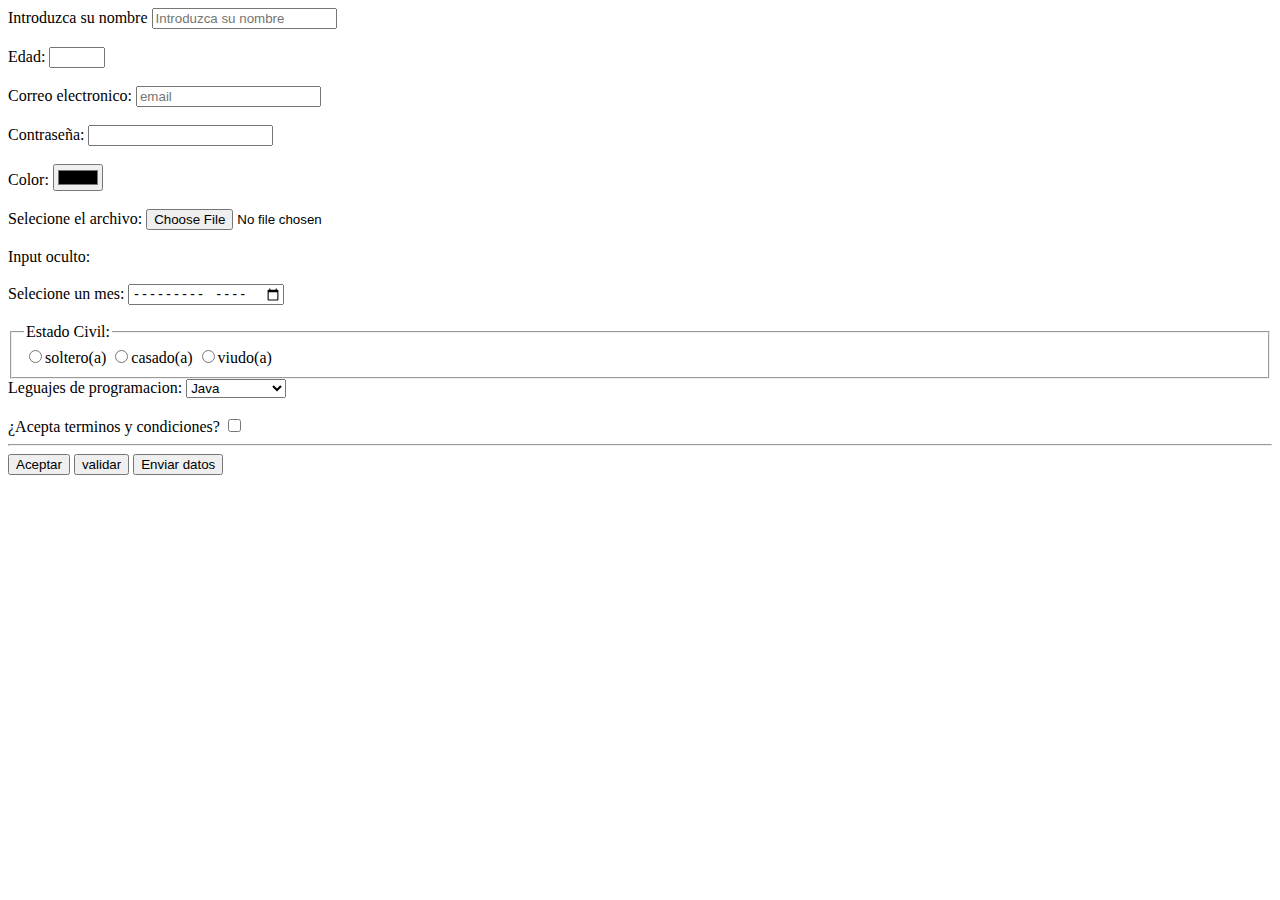
<file: diseño_web/basico/9.formularios/index.html>
<!DOCTYPE html>
<html lang="en">
<head>
    <meta charset="UTF-8">
    <meta http-equiv="X-UA-Compatible" content="IE=edge">
    <meta name="viewport" content="width=device-width, initial-scale=1.0">
    <title>Document</title>
</head>
<body>
    <form id="form">
        <label for="name">Introduzca su nombre</label>
        <!--inputs-->
        <input type="text"
        id="name"
        name="name"
        value=""
        placeholder="Introduzca su nombre"
        minlength="3"
        maxlength="50"
        pattern="[a-zA-Z]"
        title="Se admiten solo letras"
        autocomplete="off"
        required
        ><br><br>
<!--pattern= lo que acepta-->
        <label for="age">Edad:</label>
        <input type="number" min="1" max="99" id="age"><br><br>
        <label for="mail">Correo electronico:</label>
        <input type="email" id="mail" placeholder="email"><br><br>
        <label for="pss">Contraseña:</label>
        <input type="password" id="pss"><br><br>
        <label for="colores">Color:</label>
        <input type="color" id="colores"><br><br>
        <label for="files">Selecione el archivo:</label>
        <input type="file" id="files"><br><br>
        <label for="oculto">Input oculto:</label>
        <input type="hidden" id="oculto"><br><br>
        <label for="mes">Selecione un mes:</label>
        <input type="month" id="mes" list="meses"><br><br>
        <datalist id="meses"><!--el datalist sin  listas alternativas-->
            <option value="enero" >
            <option value="febrero" >
        </datalist>
        <fieldset><legend>Estado Civil:</legend>
            <input type="radio" name="estado" value="soltero">soltero(a)
            <input type="radio" name="estado" value="casado">casado(a)
            <input type="radio" name="estado" value="viudo">viudo(a)
        </fieldset>
        <label for="lenguajes">Leguajes de programacion:</label>
        <select name="lenguajes">
            <optgroup label="Backend">
                <option>Java</option>
                <option>PHP</option>
                <option>VB.NET</option>
                <option>Node.Js</option>
            </optgroup>
            <optgroup label="Fronted">
                <option>JavaScript</option>
                <option>TypeScript</option>
                <option>CSS</option>
            </optgroup>
        </select><br><br>
        <label for="condiciones">¿Acepta terminos y condiciones?</label>
        <input type="checkbox" id="condiciones">
        <hr>
        <input type="button" id="boton" value="Aceptar">
        <button type="button" id="boton2">validar</button>
        <button type="submit" id="enviar">Enviar datos</button>
    </form>
    <script src="./scripts/main.js"></script>
</body>
</html>
</file>
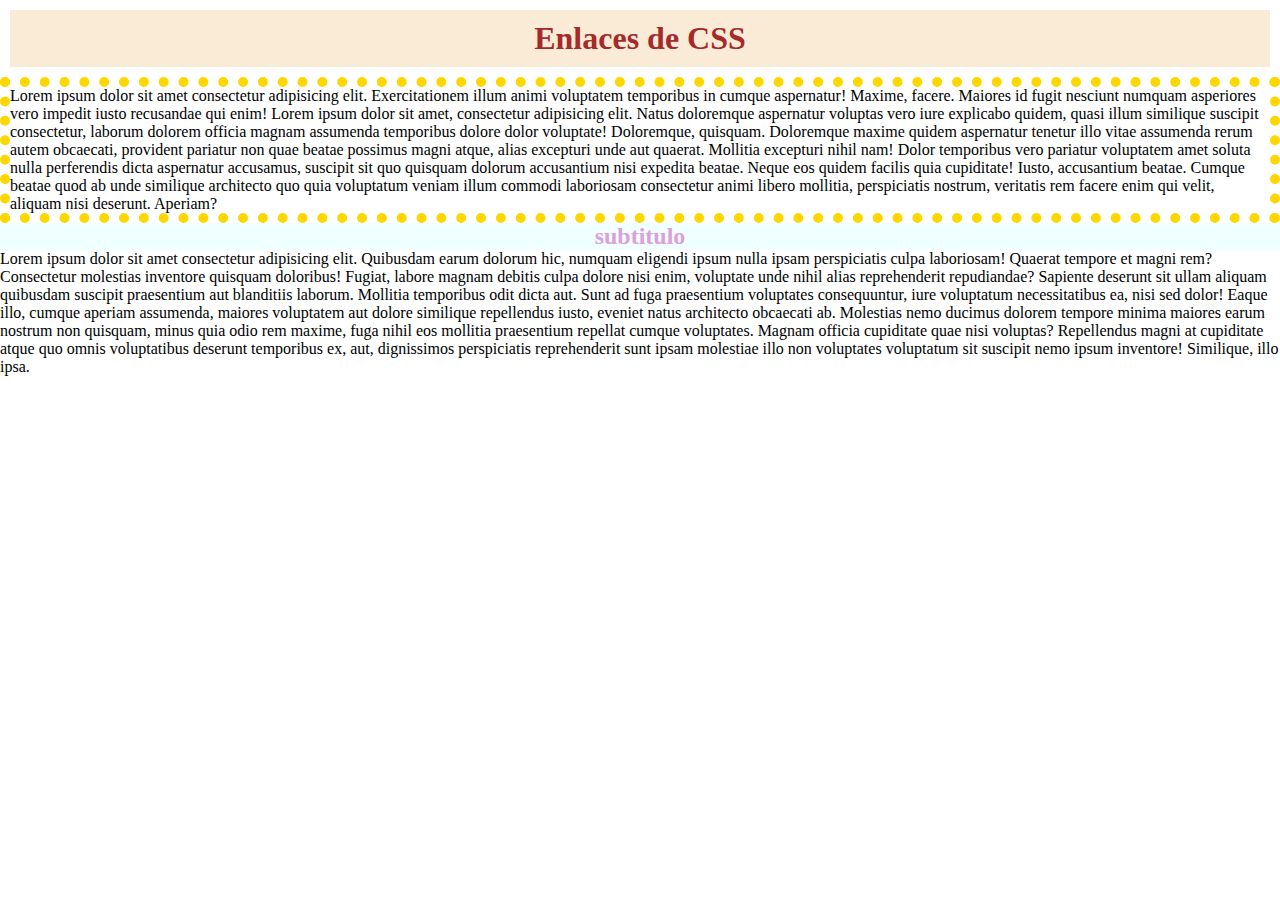
<file: diseño_web/contenido_css/1.0 enlacesCSS/index.html>
<!DOCTYPE html>
<html lang="en">
<head>
    <meta charset="UTF-8">
    <meta http-equiv="X-UA-Compatible" content="IE=edge">
    <meta name="viewport" content="width=device-width, initial-scale=1.0">
    <link rel="stylesheet" href="./styles/main.css">
    <title>Enlazar las css</title>
</head>
<body>
    <!--
        formas de tabajar con css
        1- a traves de la etiqueta <style></style>
        2- como propiedad de una etiwueta, "style"
        3- como archivo externo y enlazando a traves de la etiqueta link
    -->
    <style>
        h1{
            color: brown;
            background-color: antiquewhite;
            text-align: center;
            padding: 10px 20px;
            margin: 10px;
        }
    </style>
    <header>
        <h1>Enlaces de CSS</h1>
    </header>
    <main>
        <div style="border: 10px dotted gold;">
            Lorem ipsum dolor sit amet consectetur adipisicing elit. Exercitationem illum animi voluptatem temporibus in cumque aspernatur! Maxime, facere. Maiores id fugit nesciunt numquam asperiores vero impedit iusto recusandae qui enim! Lorem ipsum dolor sit amet, consectetur adipisicing elit. Natus doloremque aspernatur voluptas vero iure explicabo quidem, quasi illum similique suscipit consectetur, laborum dolorem officia magnam assumenda temporibus dolore dolor voluptate!
            Doloremque, quisquam. Doloremque maxime quidem aspernatur tenetur illo vitae assumenda rerum autem obcaecati, provident pariatur non quae beatae possimus magni atque, alias excepturi unde aut quaerat. Mollitia excepturi nihil nam!
            Dolor temporibus vero pariatur voluptatem amet soluta nulla perferendis dicta aspernatur accusamus, suscipit sit quo quisquam dolorum accusantium nisi expedita beatae. Neque eos quidem facilis quia cupiditate! Iusto, accusantium beatae.
            Cumque beatae quod ab unde similique architecto quo quia voluptatum veniam illum commodi laboriosam consectetur animi libero mollitia, perspiciatis nostrum, veritatis rem facere enim qui velit, aliquam nisi deserunt. Aperiam?
        </div>
        <div>
            <h2>subtitulo</h2>
            Lorem ipsum dolor sit amet consectetur adipisicing elit. Quibusdam earum dolorum hic, numquam eligendi ipsum nulla ipsam perspiciatis culpa laboriosam! Quaerat tempore et magni rem? Consectetur molestias inventore quisquam doloribus!
            Fugiat, labore magnam debitis culpa dolore nisi enim, voluptate unde nihil alias reprehenderit repudiandae? Sapiente deserunt sit ullam aliquam quibusdam suscipit praesentium aut blanditiis laborum. Mollitia temporibus odit dicta aut.
            Sunt ad fuga praesentium voluptates consequuntur, iure voluptatum necessitatibus ea, nisi sed dolor! Eaque illo, cumque aperiam assumenda, maiores voluptatem aut dolore similique repellendus iusto, eveniet natus architecto obcaecati ab.
            Molestias nemo ducimus dolorem tempore minima maiores earum nostrum non quisquam, minus quia odio rem maxime, fuga nihil eos mollitia praesentium repellat cumque voluptates. Magnam officia cupiditate quae nisi voluptas?
            Repellendus magni at cupiditate atque quo omnis voluptatibus deserunt temporibus ex, aut, dignissimos perspiciatis reprehenderit sunt ipsam molestiae illo non voluptates voluptatum sit suscipit nemo ipsum inventore! Similique, illo ipsa.
        </div>
    </main>
</body>
</html>
</file>
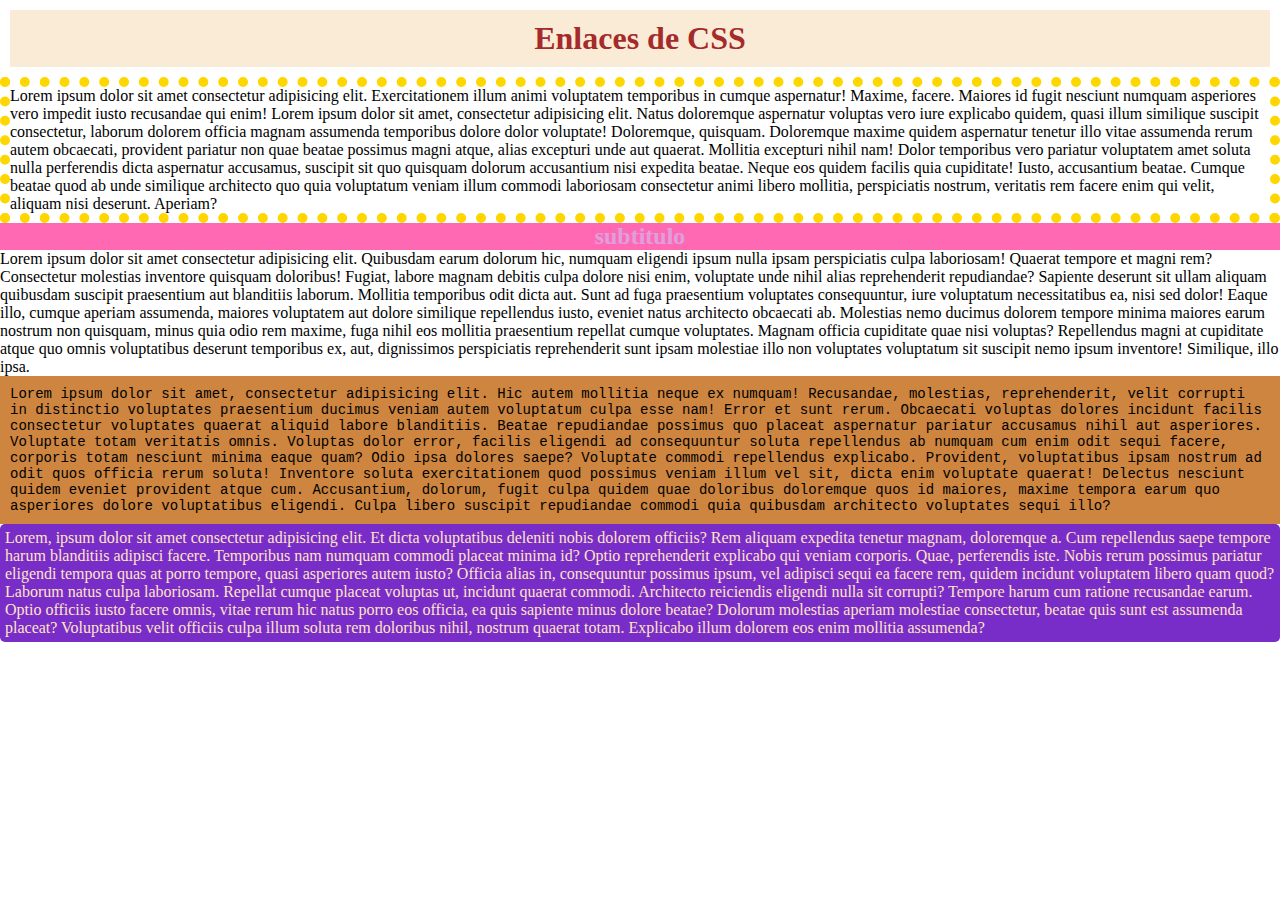
<file: diseño_web/contenido_css/2.0 tiposSelectores/index.html>
<!DOCTYPE html>
<html lang="en">
<head>
    <meta charset="UTF-8">
    <meta http-equiv="X-UA-Compatible" content="IE=edge">
    <meta name="viewport" content="width=device-width, initial-scale=1.0">
    <link rel="stylesheet" href="./styles/main.css">
    <title>Enlazar las css</title>
</head>
<body>
    <!--
        formas de tabajar con css
        1- a traves de la etiqueta <style></style>
        2- como propiedad de una etiwueta, "style"
        3- como archivo externo y enlazando a traves de la etiqueta link
    -->
    <style>
        h1{
            color: brown;
            background-color: antiquewhite;
            text-align: center;
            padding: 10px 20px;
            margin: 10px;
        }
    </style>
    <header>
        <h1>Enlaces de CSS</h1>
    </header>
    <main>
        <div style="border: 10px dotted gold;">
            Lorem ipsum dolor sit amet consectetur adipisicing elit. Exercitationem illum animi voluptatem temporibus in cumque aspernatur! Maxime, facere. Maiores id fugit nesciunt numquam asperiores vero impedit iusto recusandae qui enim! Lorem ipsum dolor sit amet, consectetur adipisicing elit. Natus doloremque aspernatur voluptas vero iure explicabo quidem, quasi illum similique suscipit consectetur, laborum dolorem officia magnam assumenda temporibus dolore dolor voluptate!
            Doloremque, quisquam. Doloremque maxime quidem aspernatur tenetur illo vitae assumenda rerum autem obcaecati, provident pariatur non quae beatae possimus magni atque, alias excepturi unde aut quaerat. Mollitia excepturi nihil nam!
            Dolor temporibus vero pariatur voluptatem amet soluta nulla perferendis dicta aspernatur accusamus, suscipit sit quo quisquam dolorum accusantium nisi expedita beatae. Neque eos quidem facilis quia cupiditate! Iusto, accusantium beatae.
            Cumque beatae quod ab unde similique architecto quo quia voluptatum veniam illum commodi laboriosam consectetur animi libero mollitia, perspiciatis nostrum, veritatis rem facere enim qui velit, aliquam nisi deserunt. Aperiam?
        </div>
        <div>
            <h2>subtitulo</h2>
            Lorem ipsum dolor sit amet consectetur adipisicing elit. Quibusdam earum dolorum hic, numquam eligendi ipsum nulla ipsam perspiciatis culpa laboriosam! Quaerat tempore et magni rem? Consectetur molestias inventore quisquam doloribus!
            Fugiat, labore magnam debitis culpa dolore nisi enim, voluptate unde nihil alias reprehenderit repudiandae? Sapiente deserunt sit ullam aliquam quibusdam suscipit praesentium aut blanditiis laborum. Mollitia temporibus odit dicta aut.
            Sunt ad fuga praesentium voluptates consequuntur, iure voluptatum necessitatibus ea, nisi sed dolor! Eaque illo, cumque aperiam assumenda, maiores voluptatem aut dolore similique repellendus iusto, eveniet natus architecto obcaecati ab.
            Molestias nemo ducimus dolorem tempore minima maiores earum nostrum non quisquam, minus quia odio rem maxime, fuga nihil eos mollitia praesentium repellat cumque voluptates. Magnam officia cupiditate quae nisi voluptas?
            Repellendus magni at cupiditate atque quo omnis voluptatibus deserunt temporibus ex, aut, dignissimos perspiciatis reprehenderit sunt ipsam molestiae illo non voluptates voluptatum sit suscipit nemo ipsum inventore! Similique, illo ipsa.
        </div>
        <div class="articulo1">
            Lorem ipsum dolor sit amet, consectetur adipisicing elit. Hic autem mollitia neque ex numquam! Recusandae, molestias, reprehenderit, velit corrupti in distinctio voluptates praesentium ducimus veniam autem voluptatum culpa esse nam!
            Error et sunt rerum. Obcaecati voluptas dolores incidunt facilis consectetur voluptates quaerat aliquid labore blanditiis. Beatae repudiandae possimus quo placeat aspernatur pariatur accusamus nihil aut asperiores. Voluptate totam veritatis omnis.
            Voluptas dolor error, facilis eligendi ad consequuntur soluta repellendus ab numquam cum enim odit sequi facere, corporis totam nesciunt minima eaque quam? Odio ipsa dolores saepe? Voluptate commodi repellendus explicabo.
            Provident, voluptatibus ipsam nostrum ad odit quos officia rerum soluta! Inventore soluta exercitationem quod possimus veniam illum vel sit, dicta enim voluptate quaerat! Delectus nesciunt quidem eveniet provident atque cum.
            Accusantium, dolorum, fugit culpa quidem quae doloribus doloremque quos id maiores, maxime tempora earum quo asperiores dolore voluptatibus eligendi. Culpa libero suscipit repudiandae commodi quia quibusdam architecto voluptates sequi illo?
        </div>
        <div id="parrafo">
            Lorem, ipsum dolor sit amet consectetur adipisicing elit. Et dicta voluptatibus deleniti nobis dolorem officiis? Rem aliquam expedita tenetur magnam, doloremque a. Cum repellendus saepe tempore harum blanditiis adipisci facere.
            Temporibus nam numquam commodi placeat minima id? Optio reprehenderit explicabo qui veniam corporis. Quae, perferendis iste. Nobis rerum possimus pariatur eligendi tempora quas at porro tempore, quasi asperiores autem iusto?
            Officia alias in, consequuntur possimus ipsum, vel adipisci sequi ea facere rem, quidem incidunt voluptatem libero quam quod? Laborum natus culpa laboriosam. Repellat cumque placeat voluptas ut, incidunt quaerat commodi.
            Architecto reiciendis eligendi nulla sit corrupti? Tempore harum cum ratione recusandae earum. Optio officiis iusto facere omnis, vitae rerum hic natus porro eos officia, ea quis sapiente minus dolore beatae?
            Dolorum molestias aperiam molestiae consectetur, beatae quis sunt est assumenda placeat? Voluptatibus velit officiis culpa illum soluta rem doloribus nihil, nostrum quaerat totam. Explicabo illum dolorem eos enim mollitia assumenda?
        </div>
    </main>
</body>
</html>
</file>
<file: diseño_web/contenido_css/1.0 enlacesCSS/styles/main.css>
/*
 css es un lenguje aliado a html que nos permite formatear de manera agradable al ojo humano los estilos de una pagina web

 la estrctura basica para trabajar en css es

 selector{
    atributo: valor;
}

SELECTOR: el selector seleciona que elelmento se va a modificar

TIPOS DE SELECTORES
1-selector por etiqueta: cambia el estilo de todas las etiquetas
2-selector por clase: cambia o modifica el estilo del elemento que use en su atributo class el estilo
3-selector por id: cambia o modifica el estilo del elemento que use en su atributo id el estilo
4-selector universal(*): modifica todo el html
*/

*{
    margin: 0;
    padding: 0;
}



h2{
    color: plum;
    background-color: azure;
    text-align: center;
}
</file>
<file: diseño_web/contenido_css/2.0 tiposSelectores/styles/main.css>
/*
 css es un lenguje aliado a html que nos permite formatear de manera agradable al ojo humano los estilos de una pagina web

 la estrctura basica para trabajar en css es

 selector{
    atributo: valor;
}

SELECTOR: el selector seleciona que elelmento se va a modificar

TIPOS DE SELECTORES
1-selector por etiqueta: cambia el estilo de todas las etiquetas
2-selector por clase: cambia o modifica el estilo del elemento que use en su atributo class el estilo
3-selector por id: cambia o modifica el estilo del elemento que use en su atributo id el estilo
4-selector universal(*): modifica todo el html
*/

*{
    margin: 0;
    padding: 0;
}

/*selector por etiqueta:
selector{
}
*/

h2{
    color: plum;
    background-color: hotpink;
    text-align: center;
}

/*selector de clase:
.selector{
}
*/

.articulo1{
    font-family: 'Courier New', Courier, monospace;
    font-size: 14px;
    background-color: peru;
    padding: 10px;
}

/*selector por id:
#selector{
}
*/

#parrafo{
    border-radius: 5px;
    background-color:  rgb(120,45,200);
    color: bisque;
    padding: 5px;
}
</file>
